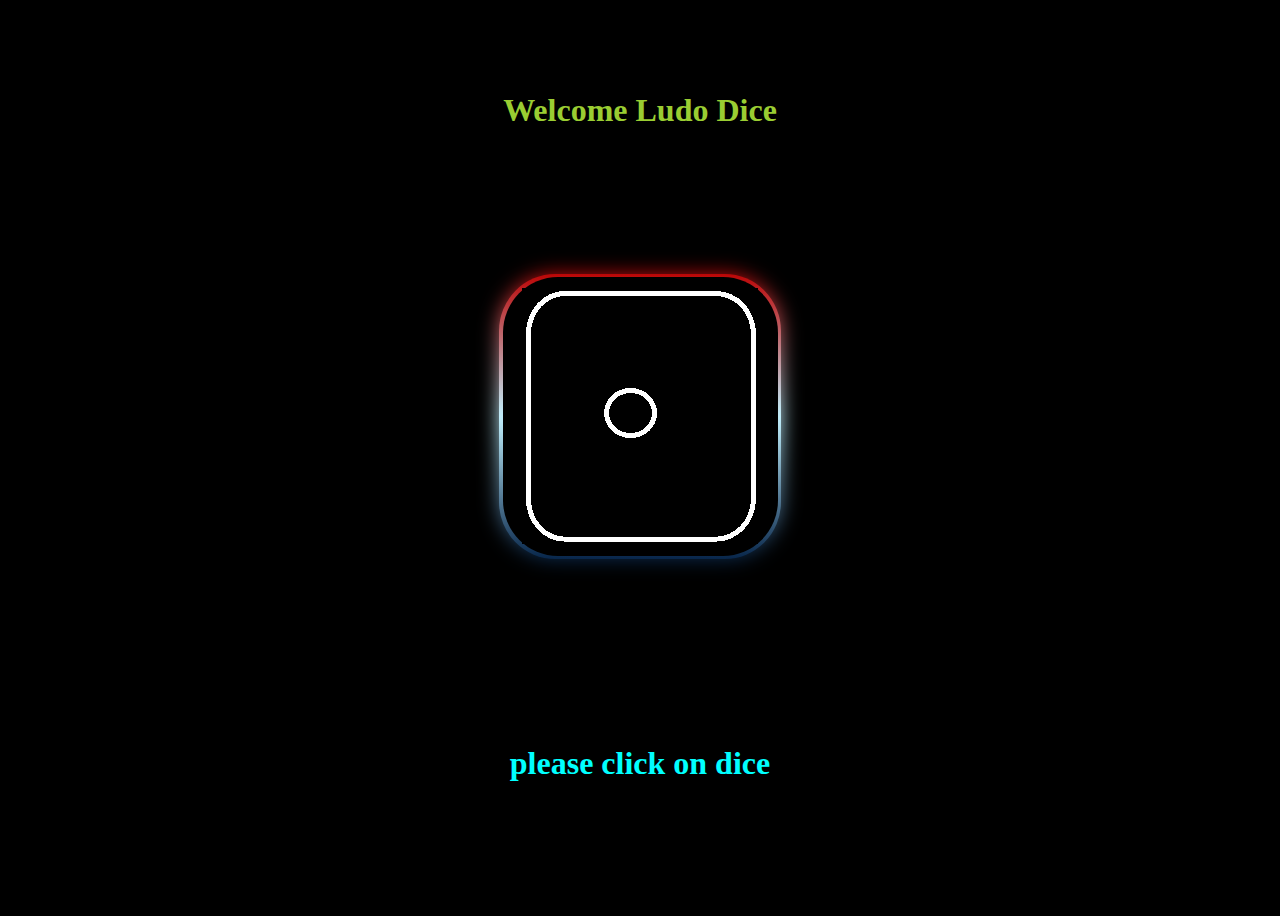
<file: index.html>
<!DOCTYPE html>
<html lang="en">
<head>
    <meta charset="UTF-8">
    <meta name="viewport" content="width=device-width, initial-scale=1.0">
    <title>Document</title>

        <link rel="stylesheet" href="bcss.css">
  
</head>
<body>
    <h1>Welcome Ludo Dice</h1>  
   <div id="dice">
    <button onclick="random()" id="button" >
        <img  id="imagechange" src="1.png"  style="">
    </button>
   </div>
   <h1 id="number" style=""> please click on dice</h1>
   <script>      
       console.clear();         
       function random(){
           const audio = new Audio("dice.wav");
          audio.play();
           let a = Math.floor(Math.random()*6 +1 );  
           imagechange.src=a+".png";
           console.log(a);
           document.getElementById("number").innerHTML=a;  
                 
       }

     


       
   </script>
</body>
</html>
</file>
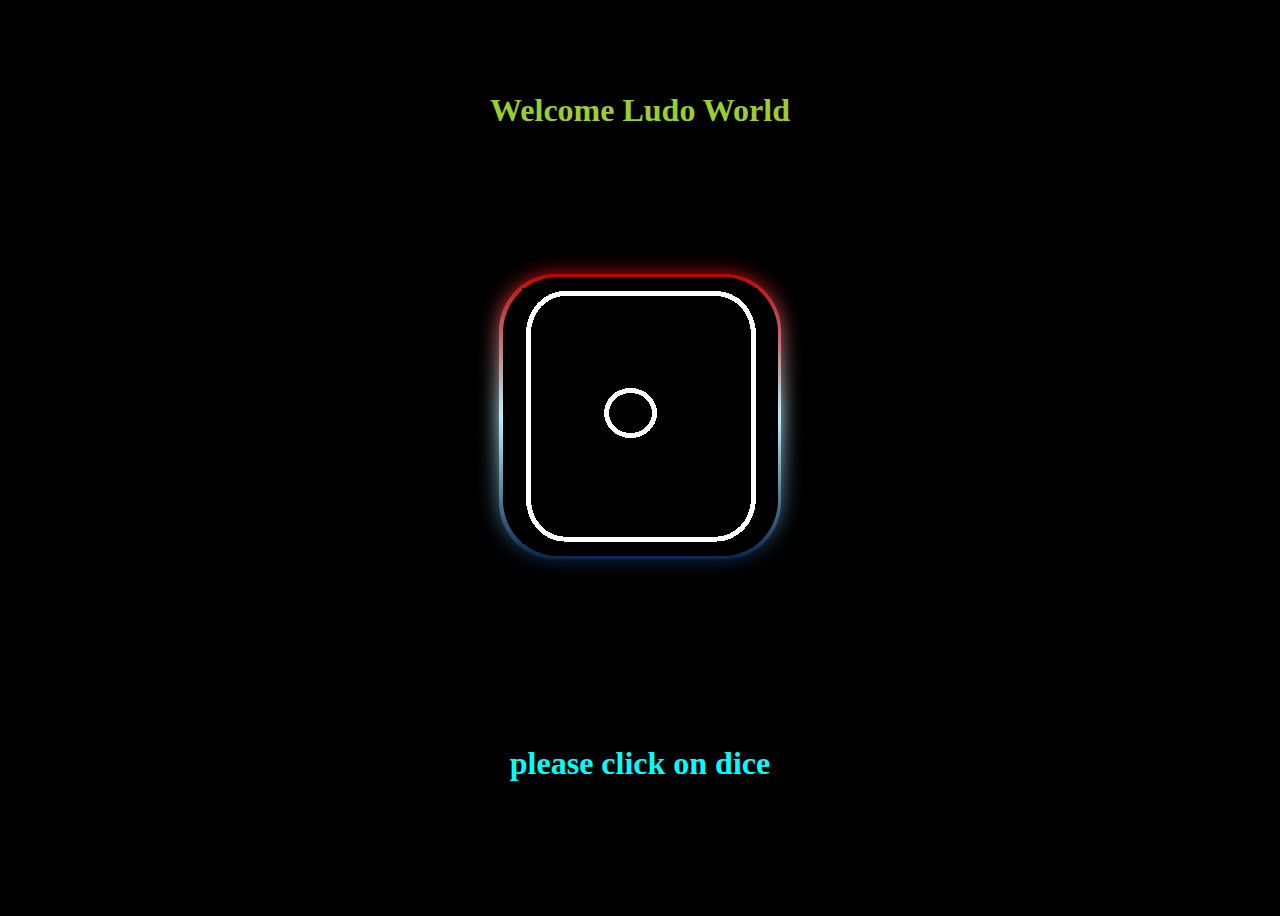
<file: border.html>
<!DOCTYPE html>
<html lang="en">
<head>
    <meta charset="UTF-8">
    <meta name="viewport" content="width=device-width, initial-scale=1.0">
    <title>Document</title>

        <link rel="stylesheet" href="bcss.css">
  
</head>
<body>
    <h1>Welcome Ludo World</h1>  
   <div id="dice">
    <button onclick="random()" id="button" >
        <img  id="imagechange" src="1.png"  style="">
    </button>
   </div>
   <h1 id="number" style=""> please click on dice</h1>
   <script>      
       console.clear();         
       function random(){
          
           let a = Math.floor(Math.random()*6 +1 );  
           imagechange.src=a+".png";
           console.log(a);
           document.getElementById("number").innerHTML=a;  
                 
       }

     
       
   </script>
</body>
</html>
</file>
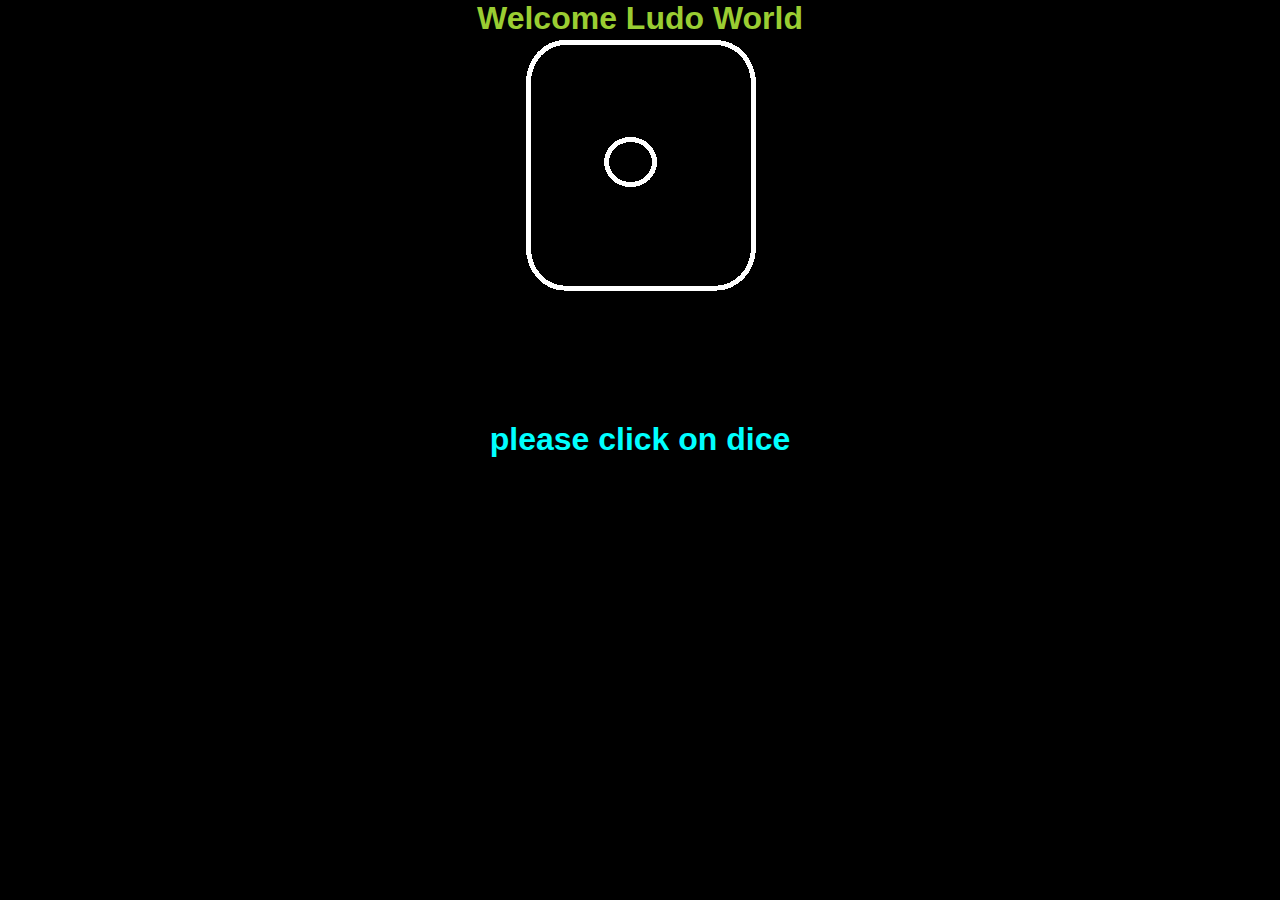
<file: test.html>
<!DOCTYPE html>
<html lang="en">
<head>
    <meta charset="UTF-8">
    <meta name="viewport" content="width=device-width, initial-scale=1.0">
    <title>ludo dice</title>
<link rel="stylesheet" href="style.css">
</head>
<body>
    <h1>Welcome Ludo World</h1>  
    <div id="dice">

   
    <button onclick="random()" id="button" >
        <img  id="imagechange" src="1.png"  style="">
    </button>
</div>  
    <h1 id="number" style=""> please click on dice</h1>
    <script>      
        console.clear();         
        function random(){
           
            let a = Math.floor(Math.random()*6 +1 );  
            imagechange.src=a+".png";
            console.log(a);
            document.getElementById("number").innerHTML=a;  
                  
        }

      
        
    </script>
</body>
</html>
</file>
<file: bcss.css>
@property --angle {
    syntax: "<angle>";
    initial-value: 0deg;
    inherits : false;
}

body{
    background: #000;
    display: grid;
    place-items: center;
    min-height: 100vh;

}
#dice{
    width: 275px;
    height: 279px;
    background: #000;

border-radius: 20%;
    position: relative;
   

}
#button{
    display: flex;
    /* margin-top: 60px; */
    padding-top: 11px;
    margin: auto;
    border: none;
    background: none;
}
#imagechange{
    border: none;
}
#dice::before,
#dice::after{
    content: "";
    position: absolute;
    inset: -0.2rem;
    z-index: -1;
    background: linear-gradient(var(--angle),#032146,#c2f2ff,#b00);
    animation:  rotation 10s linear infinite;
    border-radius: 20%;
}
#dice::after{
    filter: blur(10px);
}
@keyframes rotation {
    0%{
     --angle:0deg;
    }
    100%{
     --angle:359deg;
    }
     
 }
 h1{
    text-align: center;
    color: yellowgreen;
}

#number{

    text-align: center;
    color:aqua;
    margin: auto;
    margin-top: 10%; 
   
}
</file>
<file: style.css>
*{
    background-color: black;
    margin: 0;
    padding: 0;
    font-family: 'Segoe UI', Tahoma, Geneva, Verdana, sans-serif;
}

h1{
    text-align: center;
    color: yellowgreen;
}
#dice{
 

}
button{
    margin-top: 10%;
    border: none;
    display: flex;
    justify-content: center;
margin: auto;
}

#number{

    text-align: center;
    color:aqua;
    margin: auto;
    margin-top: 10%; 
   
}
</file>
